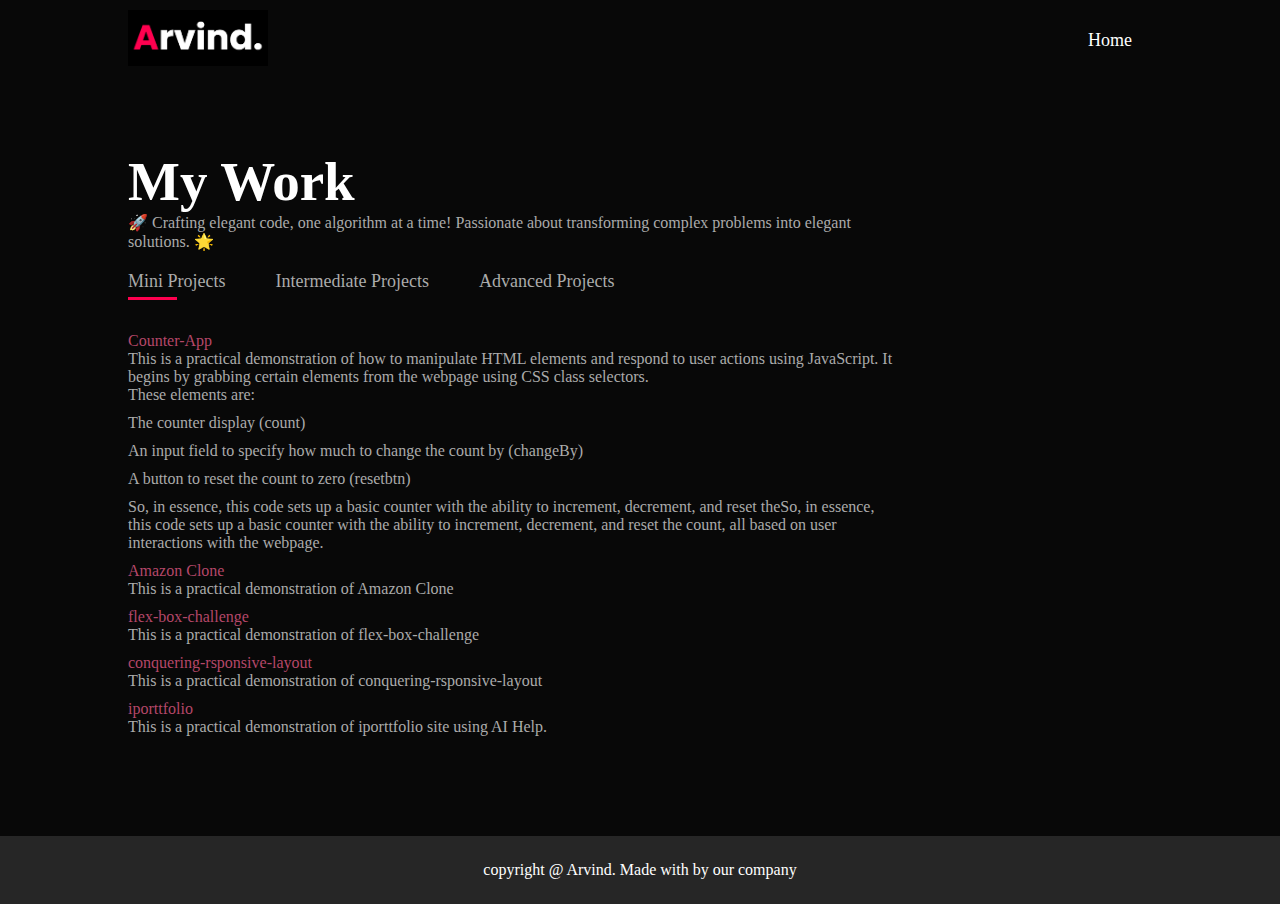
<file: mywork.html>
<!DOCTYPE html>
<html lang="en">

<head>
    <meta charset="UTF-8">
    <meta name="viewport" content="width=device-width, initial-scale=1.0">
    <title>My Work</title>
    <link rel="stylesheet" href="style.css" />
</head>

<body>
    <div id="header">
        <div class="container">
            <nav>
                <a href="index.html"><img src="images/logo.png" alt="logo" class="logo" /></a>
                <ul id="sidemenu">
                    <li><a href="index.html">Home</a></li>
                    <!-- <li><a href="#about">About</a></li>
                    <li><a href="#portfolio">Portfolio</a></li>
                    <li><a href="#contact">Contact</a></li> -->
                    <i class="fa-solid fa-xmark" onclick="closemenu()"></i>
                </ul>
                <i class="fa-solid fa-bars" onclick="openmenu()"></i>
            </nav>
        </div>
        <div id="about">
            <div class="container">
                <div class="row">
                    <div class="about-col-2" style="flex-basis: 75%;">
                        <h1 class="sub-title">My Work</h1>
                        <p>
                            🚀 Crafting elegant code, one algorithm at a time! Passionate about transforming complex
                            problems into elegant solutions. 🌟
                        </p>
                        <div class="tab-titles">
                            <p class="tab-links active-link" onclick="opentab('skills')">
                                Mini Projects
                            </p>
                            <p class="tab-links" onclick="opentab('Experience')">
                                Intermediate Projects
                            </p>
                            <p class="tab-links" onclick="opentab('Education')">Advanced
                                Projects</p>
                        </div>
                        <div class="tab-contents active-tab" id="skills">
                            <ul>
                                <li><a href="https://counterapp-project.netlify.app/" style="text-decoration: none;"
                                    target="_blank"><span style="font-size: 16px;">Counter-App</span></a><br />
                                    <!-- <h4>Interactive Counter Demo</h4> -->
                                    <p>This is a practical demonstration of how to
                                        manipulate HTML elements and respond to user actions using JavaScript. It begins
                                        by grabbing certain elements from the webpage using CSS class
                                        selectors.<br>These elements are:</p>
                                    <ul>
                                        <li>The counter display (count)</li>
                                        <li>An input field to specify how much to change the count by (changeBy)</li>
                                        <li>A button to reset the count to zero (resetbtn)</li>
                                    </ul>
                                    <p>So, in essence, this code sets up a basic counter with the ability to increment,
                                        decrement, and reset theSo, in essence, this code sets up a basic counter with
                                        the ability to increment, decrement, and reset the count, all based on user
                                        interactions with the webpage.</p>
                                </li>
                                <li><a href="https://aamazonclonee.netlify.app/" style="text-decoration: none;"
                                    target="_blank"><span style="font-size: 16px;">Amazon Clone</span></a><br />
                                    <!-- <h4>Amazon Clone</h4> -->
                                    <p>This is a practical demonstration of Amazon Clone</p>
                                </li>
                                <li><a href="https://flex-box-challenge.netlify.app/" style="text-decoration: none;"
                                    target="_blank"><span
                                            style="font-size: 16px;">flex-box-challenge</span></a><br />
                                    <!-- <h4>Amazon Clone</h4> -->
                                    <p>This is a practical demonstration of flex-box-challenge</p>
                                </li>
                                <li><a href="https://conquering-rsponsive-layout.netlify.app/"
                                        style="text-decoration: none;" target="_blank"><span
                                            style="font-size: 16px;">conquering-rsponsive-layout</span></a><br />
                                    <!-- <h4>Amazon Clone</h4> -->
                                    <p>This is a practical demonstration of conquering-rsponsive-layout </p>
                                </li>
                                <li><a href="https://iporttfolio.netlify.app/" style="text-decoration: none;"
                                    target="_blank"><span style="font-size: 16px;">iporttfolio</span></a><br />
                                    <!-- <h4>Amazon Clone</h4> -->
                                    <p>This is a practical demonstration of iporttfolio site using AI Help. </p>
                                </li>

                                <!-- <li><span style="font-size: 19px;">Web Development</span><br />Web app Development</li>
                                <li><span style="font-size: 19px;">App Development</span><br />Building android/ios apps
                                </li> -->
                            </ul>

                        </div>
                        <div class="tab-contents" id="Experience">
                            <ul>
                                <li>
                                    <span>2024 - Current</span><br />Coming Soon!!!
                                </li>
                                <li><span>2024 - 2024</span><br />Coming Soon!!!</li>
                                <li>
                                    <span>2024 - 2024</span><br />Coming Soon!!!
                                </li>
                                <li>
                                    <span>2024 - 2024</span><br />Coming Soon!!!
                                </li>
                            </ul>
                        </div>
                        <div class="tab-contents" id="Education">
                            <ul>
                                <li>
                                    <span>2024</span><br />Coming Soon!!!
                                </li>
                                <li><span>2024</span><br />Coming Soon!!!</li>
                                <li><span>2024</span><br />Coming Soon!!!</li>
                            </ul>
                        </div>
                    </div>
                </div>
            </div>
        </div>
        <div class="copyright">
            <p>
                copyright @ Arvind. Made with <i class="fa-solid fa-heart"></i> by our
                company
            </p>
        </div>
    </div>

    <script>
        var tablinks = document.getElementsByClassName("tab-links");
        var tabcontents = document.getElementsByClassName("tab-contents");
        function opentab(tabname) {
            for (var tablink of tablinks) {
                tablink.classList.remove("active-link");
            }
            for (var tabcontent of tabcontents) {
                tabcontent.classList.remove("active-tab");
            }
            event.currentTarget.classList.add("active-link");
            document.getElementById(tabname).classList.add("active-tab");
        }
    </script>
</body>

</html>
</file>
<file: style.css>
* {
  margin: 0;
  padding: 0;
  font-family: "poppins", "sans-serif";
  box-sizing: border-box;
}

html {
  scroll-behavior: smooth;
}

body {
  background: #080808;
  color: #fff;
}

#header {
  width: 100%;
  height: 100vh;
  /* background-image: url(./images/Self1.jpg); */
  background-size: cover;
  background-position: center;
}

.container {
  padding: 10px 10%;
}

nav {
  display: flex;
  align-items: center;
  justify-content: space-between;
  flex-wrap: wrap;
}

.logo {
  width: 140px;
}

nav ul li {
  display: inline-block;
  list-style: none;
  margin: 10px 20px;
}

nav ul li a {
  color: #fff;
  text-decoration: none;
  font-size: 18px;
  position: relative;
}

nav ul li a::after {
  content: "";
  width: 0;
  height: 3px;
  background: #ff004f;
  position: absolute;
  left: 0;
  bottom: -6px;
  transition: 0.5s;
}

nav ul li a:hover::after {
  width: 100%;
}

.header-text {
  margin-top: 20%;
  font-size: 30px;
}

.header-text h1 {
  margin-top: 0%;
  font-size: 50px;
}

.header-text h1 span {
  color: #fff;
}

#about {
  padding: 60px 0;
  color: #ababab;
}

.row {
  display: flex;
  justify-content: space-between;
  flex-wrap: wrap;
}

.about-col-1 {
  flex-basis: 35%;
}

.about-col-1 img {
  width: 100%;
  border-radius: 15px;
}

.about-col-2 {
  flex-basis: 60%;
}

.sub-title {
  font-size: 55px;
  font-weight: 600;
  color: #fff;
}

.tab-titles {
  display: flex;
  margin: 20px 0 40px;
}

.tab-links {
  margin-right: 50px;
  font-size: 18px;
  font-weight: 500;
  cursor: pointer;
  position: relative;
}

.tab-links::after {
  content: "";
  width: 0;
  height: 3px;
  background: #ff004f;
  position: absolute;
  left: 0;
  bottom: -8px;
  transition: 0.5s;
}

.tab-links.active-link::after {
  width: 50%;
}

.tab-contents ul li {
  list-style: none;
  margin: 10px 0;
}

.tab-contents ul li span {
  color: #b54769;
  font-size: 14px;
}

.tab-contents {
  display: none;
}

.tab-contents.active-tab {
  display: block;
}

#portfolio {
  padding: 50px 0;
}

.work-list {
  display: grid;
  grid-template-columns: repeat(auto-fit, minmax(250px, 1fr));
  grid-gap: 40px;
  margin-top: 35px;
}

.work {
  border-radius: 10px;
  position: relative;
  overflow: hidden;
}

.work img {
  width: 100%;
  border-radius: 10px;
  display: block;
  transition: transform 0.5s;
}

.layer {
  width: 100%;
  height: 0;
  background: linear-gradient(rgba(0, 0, 0, 0.6), #ff004f);
  border-radius: 10px;
  position: absolute;
  left: 0;
  bottom: 0;
  overflow: hidden;
  display: flex;
  align-items: center;
  justify-content: center;
  flex-direction: column;
  padding: 0 40px;
  text-align: center;
  font-size: 14px;
  transition: height 0.5s;
}

.layer h3 {
  font-weight: 500;
  margin-bottom: 20px;
}

.layer a {
  margin-top: 20px;
  color: #ff004f;
  text-decoration: none;
  font-size: 18px;
  line-height: 60px;
  background: #fff;
  width: 60px;
  height: 60px;
  border-radius: 50%;
  text-align: center;
}

.work:hover img {
  transform: scale(1.1);
}

.work:hover .layer {
  height: 100%;
}

.btn {
  display: block;
  margin: 50px auto;
  width: fit-content;
  border: 1px solid #0c4a68;
  padding: 14px 50px;
  border-radius: 6px;
  text-decoration: none;
  color: #fff;
  transition: background 0.5s;
}

.btn:hover {
  background: #0c4a68;
}

/*------------Contact----------------*/

.contact-left {
  flex-basis: 35%;
}

.contact-right {
  flex-basis: 60%;
}

.contact-left p {
  margin-top: 30px;
}

.contact-left p i {
  color: #0c4a68;
  margin-right: 15px;
  font-size: 25px;
}

.social-icons {
  margin-top: 30px;
}

.social-icons a {
  text-decoration: none;
  font-size: 30px;
  margin-right: 15px;
  color: #ababab;
  display: inline-block;
  transition: transform 0.5s;
}

.social-icons a:hover {
  color: #0c4a68;
  transform: translateY(-5px);
}

.btn.btn2 {
  display: inline-block;
  background: #0c4a68;
}

.contact-right form {
  width: 100%;
}

form input,
form textarea {
  width: 100%;
  border: 0;
  outline: none;
  background: #262626;
  padding: 15px;
  margin: 15px 0;
  color: #fff;
  font-size: 18px;
  border-radius: 6px;
}

form .btn2 {
  padding: 14px 60px;
  font-size: 18px;
  margin-top: 20px;
  cursor: pointer;
}

.copyright {
  width: 100%;
  text-align: center;
  padding: 25px 0;
  background: #262626;
  font-weight: 300;
  margin-top: 20px;
}

.copyright i {
  color: #fff;
}

/* ---------css for small screens---------- */
nav .fa-solid {
  display: none;
}

@media only screen and (max-width: 600px) {
  #header {
    background-image: url(/images/phone-background4.jpg);
  }

  .header-text {
    margin-top: 100%;
    font-size: 16px;
  }

  .header-text h1 {
    font-size: 30px;
  }

  nav .fa-solid {
    display: block;
  }

  nav ul {
    background: #ff004f;
    position: fixed;
    top: 0;
    right: -200px;
    width: 200px;
    height: 100vh;
    padding-top: 50px;
    z-index: 2;
    transition: right 0.5s;
  }

  nav ul li {
    display: block;
    margin: 25px;
  }

  nav ul li a {
    color: #080808;
    font-weight: 600;
  }

  nav ul .fa-solid {
    position: absolute;
    top: 25px;
    left: 25px;
    cursor: pointer;
    color: #080808;
    font-size: 20px;
  }

  .sub-title {
    font-size: 40px;
  }

  .about-col-1,
  .about-col-2 {
    flex-basis: 100%;
  }

  .about-col-1 {
    margin-bottom: 30px;
  }

  .about-col-2 {
    font-size: 14px;
  }

  .tab-links {
    font-size: 16px;
    margin-right: 20px;
  }

  .contact-left,
  .contact-right {
    flex-basis: 100%;
  }

  .copyright {
    font-size: 14px;
  }
}

#msg {
  color: #61b752;
  margin-top: -40px;
  display: block;
}
</file>
